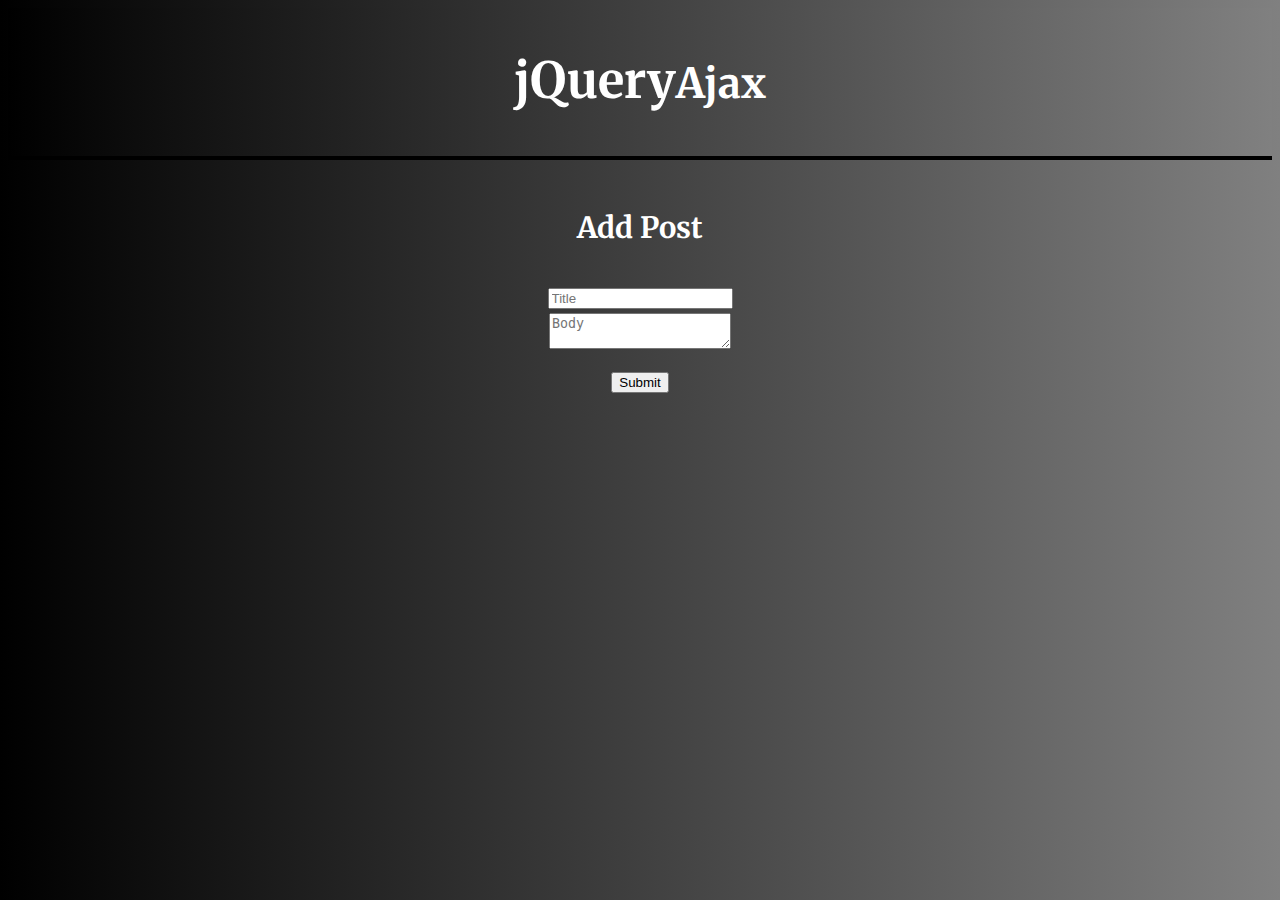
<file: Ajax/index.html>
<!DOCTYPE html>
<html lang="en" dir="ltr">
  <head>

    <meta charset="utf-8">
    <meta name="viewport"
          content="width=device-width, initial-scale=1, shrink-to-fit=no">

    <title>jQuery Ajax</title>

    <link rel="stylesheet"
          href="style.css">
  </head>


  <body>
      <header>
          <h1>jQuery<small>Ajax</small></h1>
      </header>

        <div id="container">
            <div id="result"></div>
              <ul id="users"></ul>

            <h3>Add Post</h3>
            <form id="postForm" action="https://jsonplaceholder.typicode.com/posts">
                <input type="text" id="title" placeholder="Title"><br>
                <textarea placeholder="Body" id="body"></textarea><br>
                <input type="submit" value="Submit">
            </form>

        </div>
<!----------------------------------------------------------------------------->

      <script
            src="https://code.jquery.com/jquery-3.4.0.js"
            integrity="sha256-DYZMCC8HTC+QDr5QNaIcfR7VSPtcISykd+6eSmBW5qo="
            crossorigin="anonymous">
      </script>

      <script
            type="text/javascript"
            src="master.js">
      </script>
<!----------------------------------------------------------------------------->
  </body>

</html>
</file>
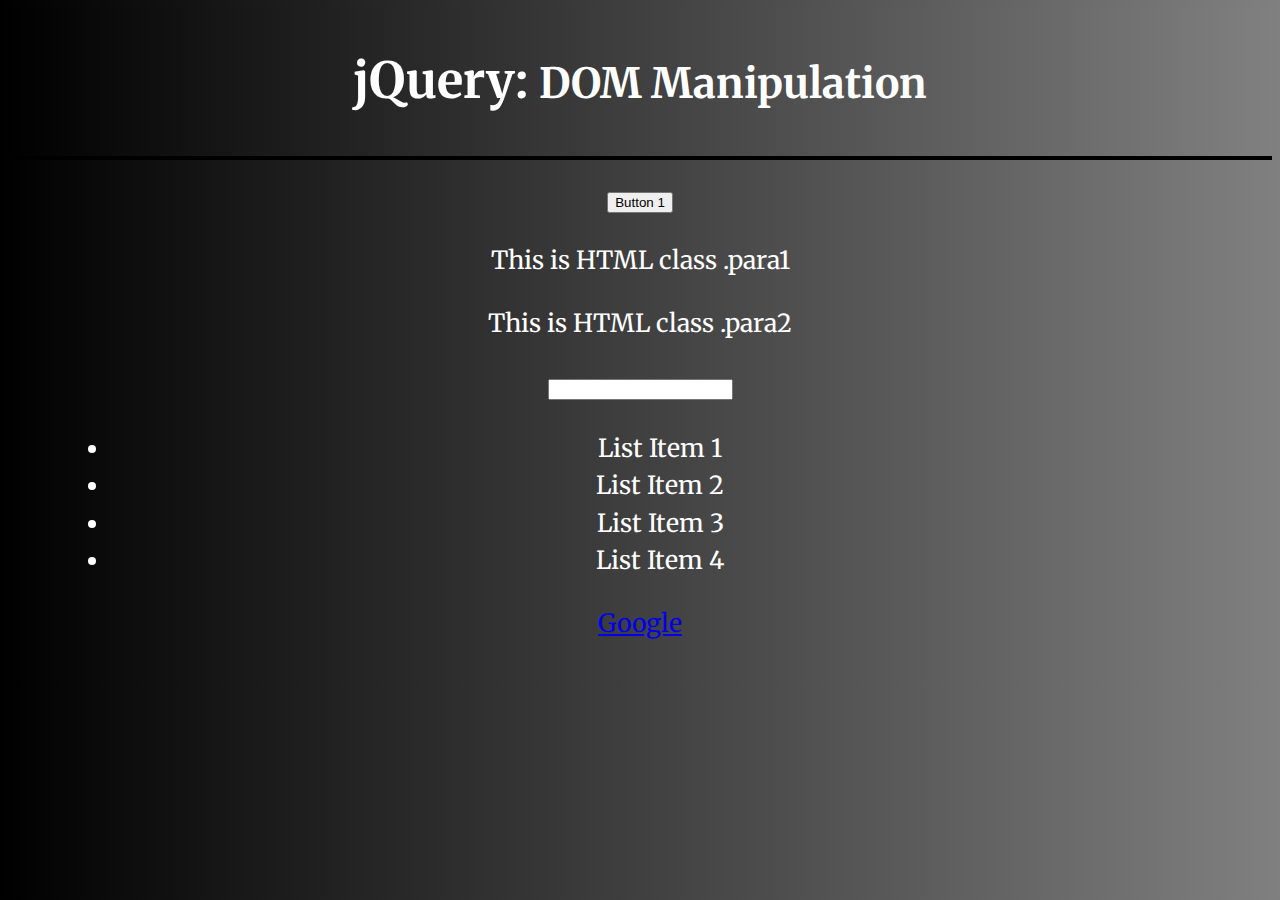
<file: DOM-Manipulation/index.html>
<!DOCTYPE html>
<html lang="en" dir="ltr">

  <head>
    <meta charset="utf-8">
    <meta name="viewport"
          content="width=device-width, initial-scale=1, shrink-to-fit=no">

        <title>jQuery DOM Manipulation</title>

    <link rel="stylesheet"
          href="style.css">

  </head>

  <body>

    <header><h1>jQuery: <small>DOM Manipulation</small></h1></header>

    <div id="container">
        <button id="btn1" name="button">Button 1</button>
        <p class="para1">This is HTML class .para1</p>
        <p class="para2">This is HTML class .para2</p>
          <div id="myDiv"></div>

        <input type="text" id="newItem">

        <ul>
          <li>List Item 1</li>
          <li>List Item 2</li>
          <li>List Item 3</li>
          <li>List Item 4</li>
        </ul>

        <a href="http://google.com">Google</a>

        <ul id="users"></ul>
    </div>


<!----------------------------------------------------------------------------->
    <script src="https://code.jquery.com/jquery-3.3.1.slim.min.js"
            integrity="sha384-q8i/X+965DzO0rT7abK41JStQIAqVgRVzpbzo5smXKp4YfRvH+8abtTE1Pi6jizo"
            crossorigin="anonymous">
    </script>

    <script type="text/javascript"
            src="master.js">
    </script>

  </body>
</html>
</file>
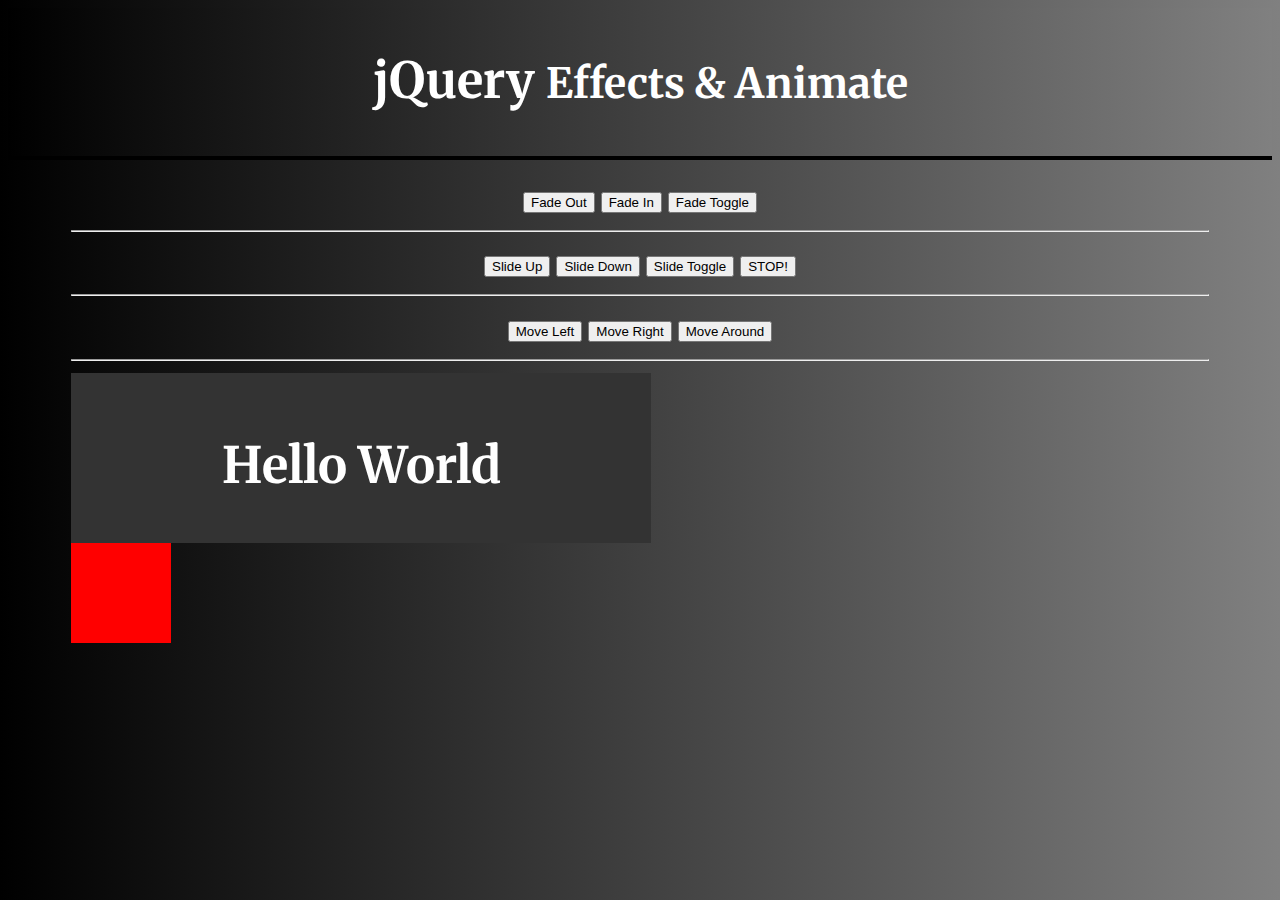
<file: Effects-Animate/index.html>
<!DOCTYPE html>
<html lang="en" dir="ltr">
  <head>

    <meta charset="utf-8">
    <meta name="viewport"
          content="width=device-width, initial-scale=1, shrink-to-fit=no">

    <title>jQuery Effects & Animate</title>

    <link rel="stylesheet"
          href="style.css">
  </head>


  <body>
      <header>
        <h1>jQuery <small>Effects & Animate</small></h1>
      </header>

        <div id="container">
          <button id="btnFadeOut">Fade Out</button>
          <button id="btnFadeIn">Fade In</button>
          <button id="btnFadeTog">Fade Toggle</button>

<hr>

          <button id="btnSlideUp">Slide Up</button>
          <button id="btnSlideDown">Slide Down</button>
          <button id="btnSlideTog">Slide Toggle</button>
          <button id="btnStop">STOP!</button>

<hr>

          <button id="moveLeft">Move Left</button>
          <button id="moveRight">Move Right</button>
          <button id="moveAround">Move Around</button>

<hr>

          <!-- Hello World Box -->
          <div id="box">
            <h1>Hello World</h1>
          </div>

          <!-- Red Box -->
          <div id="box2">
          </div>

        </div>


<!----------------------------------------------------------------------------->
    <script
            src="https://code.jquery.com/jquery-3.4.0.js"
            integrity="sha256-DYZMCC8HTC+QDr5QNaIcfR7VSPtcISykd+6eSmBW5qo="
            crossorigin="anonymous">
    </script>

    <script type="text/javascript"
            src="master.js">

    </script>

  </body>

</html>
</file>
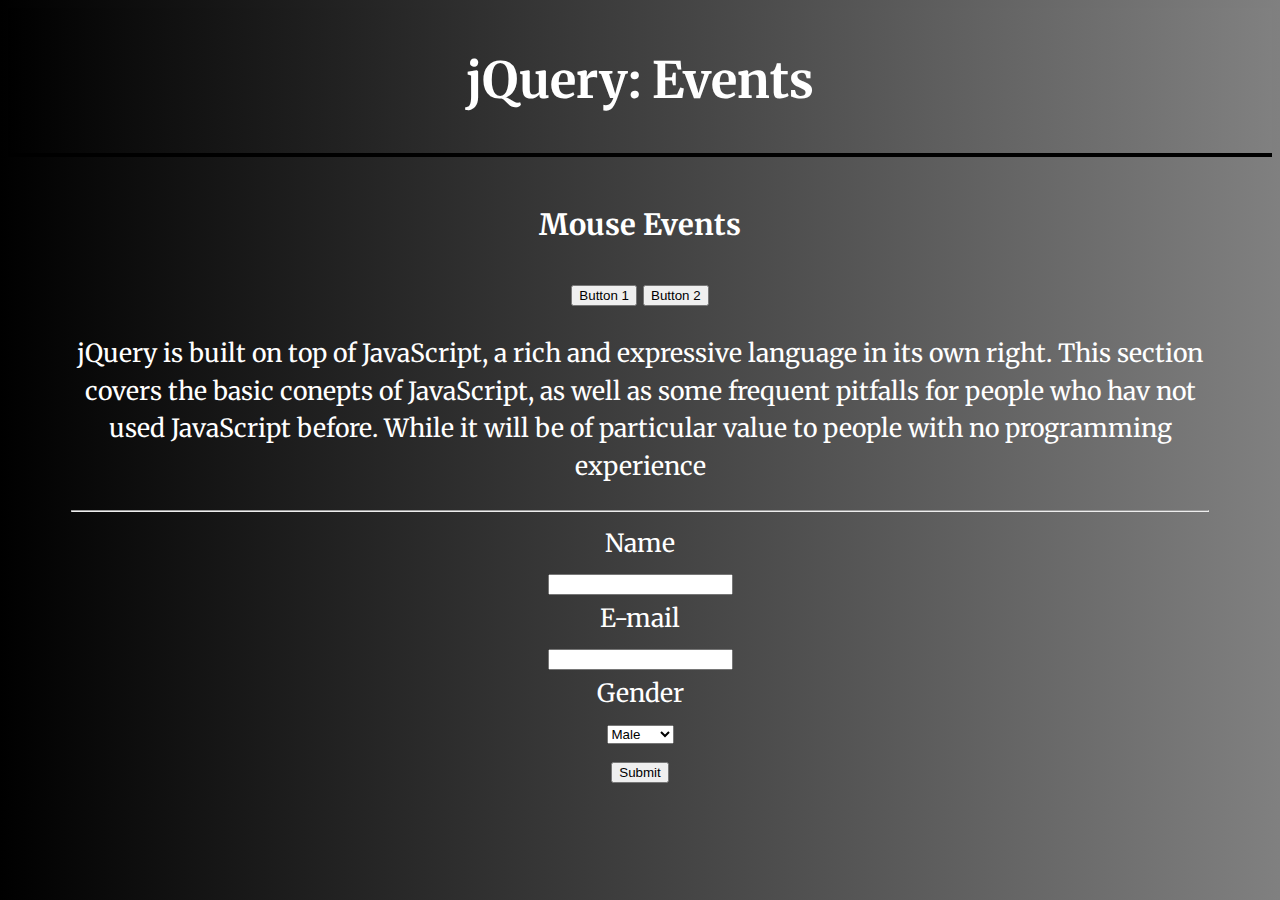
<file: Events/index.html>
<!DOCTYPE html>
<html lang="en" dir="ltr">

  <head>
    <meta charset="utf-8">
    <meta name="viewport"
          content="width=device-width, initial-scale=1, shrink-to-fit=no">

      <title>jQuery Events</title>

      <link rel="stylesheet"
            href="style.css">
  </head>

  <body>

    <header><h1>jQuery: Events</h1></header>

    <div id="container">
        <h3>Mouse Events</h3>
          <button id="btn1" class="btnClass"type="button">Button 1</button>
          <button id="btn2" type="button">Button 2</button>

            <p class="para1">jQuery is built on top of JavaScript, a rich and expressive language in its own right.  This section covers the basic conepts of JavaScript, as well as some frequent pitfalls for people who hav not used JavaScript before.  While it will be of particular value to people with no programming experience</p>

        <!-- <h1 id="coords"></h1> -->

<hr>

        <form>
          <label>Name</label><br>
            <input type="text" id="name" name="">
              <br>

          <label>E-mail</label><br>
            <input type="text" id="email" name="email">
              <br>

          <label>Gender</label><br>
            <select id="gender" name="gender">
              <option value="male">Male</option>
              <option value="female">Female</option>
            </select>
            <br>

          <input type="submit" value="Submit">

        </form>
    </div>


<!----------------------------------------------------------------------------->
    <script src="https://code.jquery.com/jquery-3.3.1.slim.min.js"
            integrity="sha384-q8i/X+965DzO0rT7abK41JStQIAqVgRVzpbzo5smXKp4YfRvH+8abtTE1Pi6jizo"
            crossorigin="anonymous">
    </script>

    <script type="text/javascript"
            src="master.js">
    </script>

  </body>
</html>
</file>
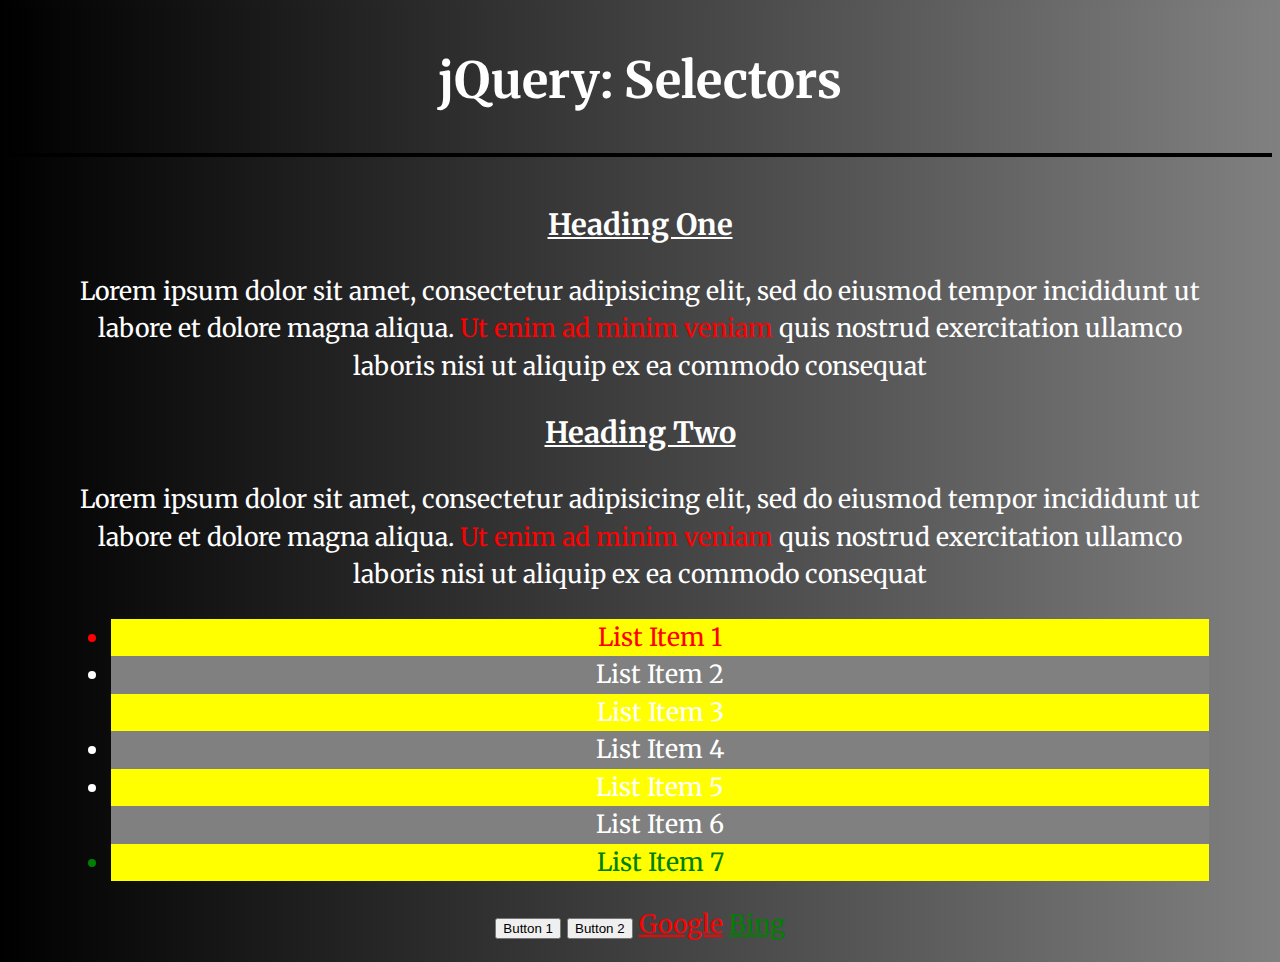
<file: Selectors/index.html>
<!DOCTYPE html>
<html lang="en" dir="ltr">
  <head>
    <meta charset="utf-8">
    <meta name="viewport"
          content="width=device-width, initial-scale=1, shrink-to-fit=no">
    <title>jQuery Selectors</title>
    <link rel="stylesheet"
          href="style.css">
  </head>


  <body>
      <header>
        <h1>jQuery: Selectors</h1>
      </header>

        <div id="container">

          <h3 id=heading-one><u>Heading One</u></h3>
            <p id="paragraph-one">Lorem ipsum dolor sit amet, consectetur adipisicing elit, sed do eiusmod tempor incididunt ut labore et dolore magna aliqua. <span>Ut enim ad minim veniam</span> quis nostrud exercitation ullamco laboris nisi ut aliquip ex ea commodo consequat</p>

          <h3 class=heading-two><u>Heading Two</u></h3>
            <p class="paragraph-one">Lorem ipsum dolor sit amet, consectetur adipisicing elit, sed do eiusmod tempor incididunt ut labore et dolore magna aliqua. <span>Ut enim ad minim veniam</span> quis nostrud exercitation ullamco laboris nisi ut aliquip ex ea commodo consequat</p>

          <ul id="list">
            <li>List Item 1</li>
            <li>List Item 2</li>
            <li>List Item 3</li>
            <li>List Item 4</li>
            <li>List Item 5</li>
            <li>List Item 6</li>
            <li>List Item 7</li>
          </ul>

          <input type="button" value="Button 1">
          <input type="submit" value="Button 2">
          <input type="text">

          <a href="http://google.com">Google</a>
          <a href="http://bing.com">Bing</a>

      </div>


<!----------------------------------------------------------------------------->
    <script src="https://code.jquery.com/jquery-3.3.1.slim.min.js"
            integrity="sha384-q8i/X+965DzO0rT7abK41JStQIAqVgRVzpbzo5smXKp4YfRvH+8abtTE1Pi6jizo"
            crossorigin="anonymous">
    </script>

    <script type="text/javascript"
            src="master.js">

    </script>

  </body>

</html>
</file>
<file: Ajax/style.css>
@import url('https://fonts.googleapis.com/css?family=Merriweather');

body {
  font-family: Merriweather, sans-serif;
  text-align: center;
  font-size: 25px;
  color: white;
  background-image: linear-gradient(to right, black, grey);
  line-height: 1.5em;
}

header {
  background-image: linear-gradient(to right, black, grey);
  color: white;
  padding:20px;
  text-align: center;
  border-bottom: 4px black solid;
  margin-bottom: 10px;
}

#container{
  width: 90%;
  margin: auto;
  padding: 10px;
}
</file>
<file: DOM-Manipulation/style.css>
@import url('https://fonts.googleapis.com/css?family=Merriweather');

body {
  font-family: Merriweather, sans-serif;
  text-align: center;
  font-size: 25px;
  color: white;
  background-image: linear-gradient(to right, black, grey);
  line-height: 1.5em;
}

header {
  background-image: linear-gradient(to right, black, grey);
  color: white;
  padding:20px;
  text-align: center;
  border-bottom: 4px black solid;
  margin-bottom: 10px;
}

#container{
  width: 90%;
  margin: auto;
  padding: 10px;
}

/* THIS CLASS ADDED AS 'addClass' EXAMPLE IN master.js - NOT IN THE html FILE */
.myClass {
  color: blue;
  background: black;
}
</file>
<file: Effects-Animate/style.css>
@import url('https://fonts.googleapis.com/css?family=Merriweather');

body {
  font-family: Merriweather, sans-serif;
  text-align: center;
  font-size: 25px;
  color: white;
  background-image: linear-gradient(to right, black, grey);
  line-height: 1.5em;
}

header {
  background-image: linear-gradient(to right, black, grey);
  color: white;
  padding:20px;
  text-align: center;
  border-bottom: 4px black solid;
  margin-bottom: 10px;
}

#container{
  width: 90%;
  margin: auto;
  padding: 10px;
}

#box {
  background: #333;
  color: #fff;
  width: 500px;
  height: 90px;
  padding: 40px;
  text-align: center;
}

#box2 {
  background: red;
  width: 100px;
  height: 100px;
  position: relative;
}
</file>
<file: Events/style.css>
@import url('https://fonts.googleapis.com/css?family=Merriweather');

body {
  font-family: Merriweather, sans-serif;
  text-align: center;
  font-size: 25px;
  color: white;
  background-image: linear-gradient(to right, black, grey);
  line-height: 1.5em;
}

header {
  background-image: linear-gradient(to right, black, grey);
  color: white;
  padding:20px;
  text-align: center;
  border-bottom: 4px black solid;
  margin-bottom: 10px;
}

#container{
  width: 90%;
  margin: auto;
  padding: 10px;
}
</file>
<file: Selectors/style.css>
@import url('https://fonts.googleapis.com/css?family=Merriweather');

body {
  font-family: Merriweather, sans-serif;
  text-align: center;
  font-size: 25px;
  color: white;
  background-image: linear-gradient(to right, black, grey);
  line-height: 1.5em;
}

header {
  background-image: linear-gradient(to right, black, grey);
  color: white;
  padding:20px;
  text-align: center;
  border-bottom: 4px black solid;
  margin-bottom: 10px;
}

#container{
  width: 90%;
  margin: auto;
  padding: 10px;
}
</file>
